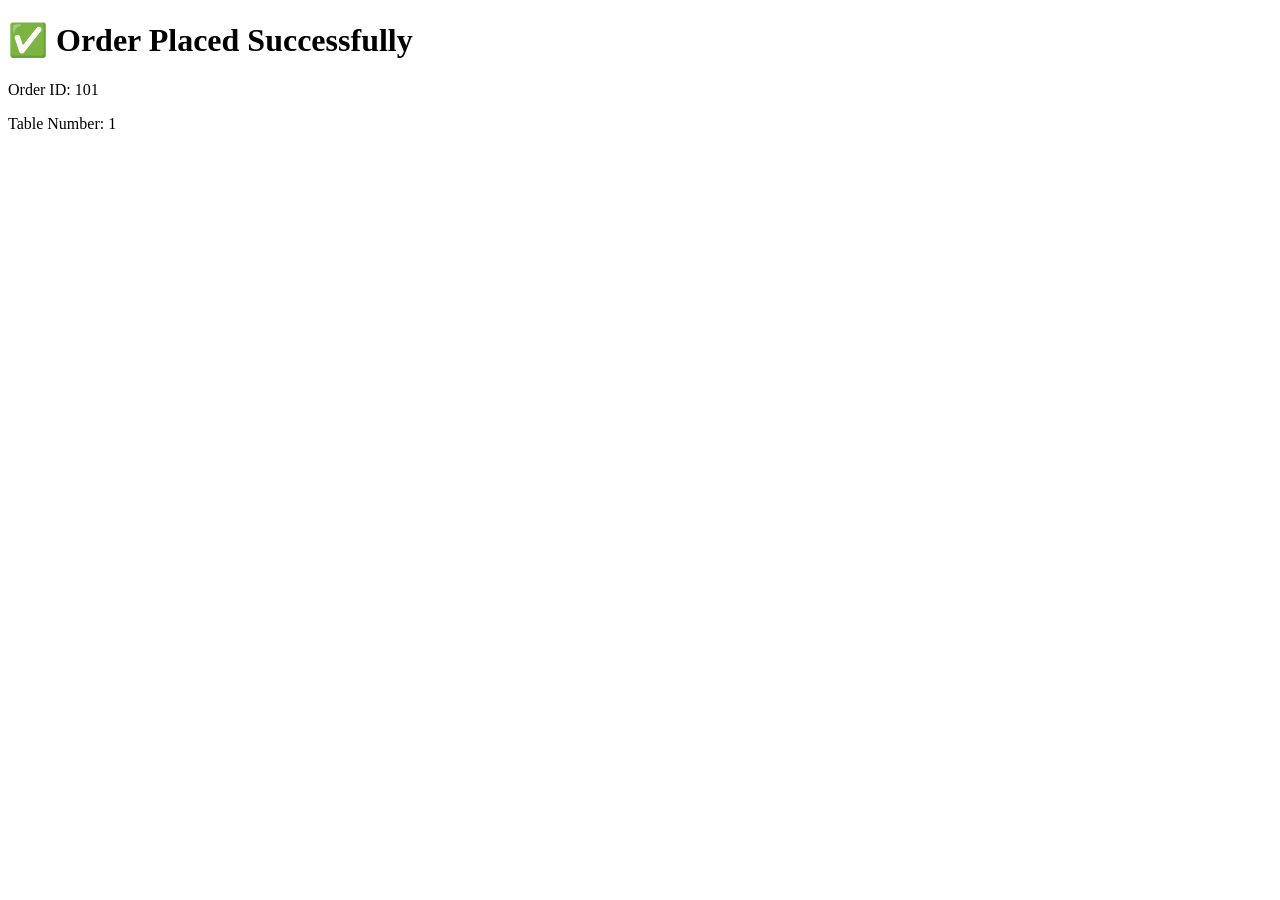
<file: templates/confirmation.html>
<!DOCTYPE html>
<html>
<head>
    <title>Order Confirmation</title>
</head>
<body>

<h1>✅ Order Placed Successfully</h1>

<p>Order ID: 101</p>

<p>Table Number: 1</p>

</body>
</html>
</file>
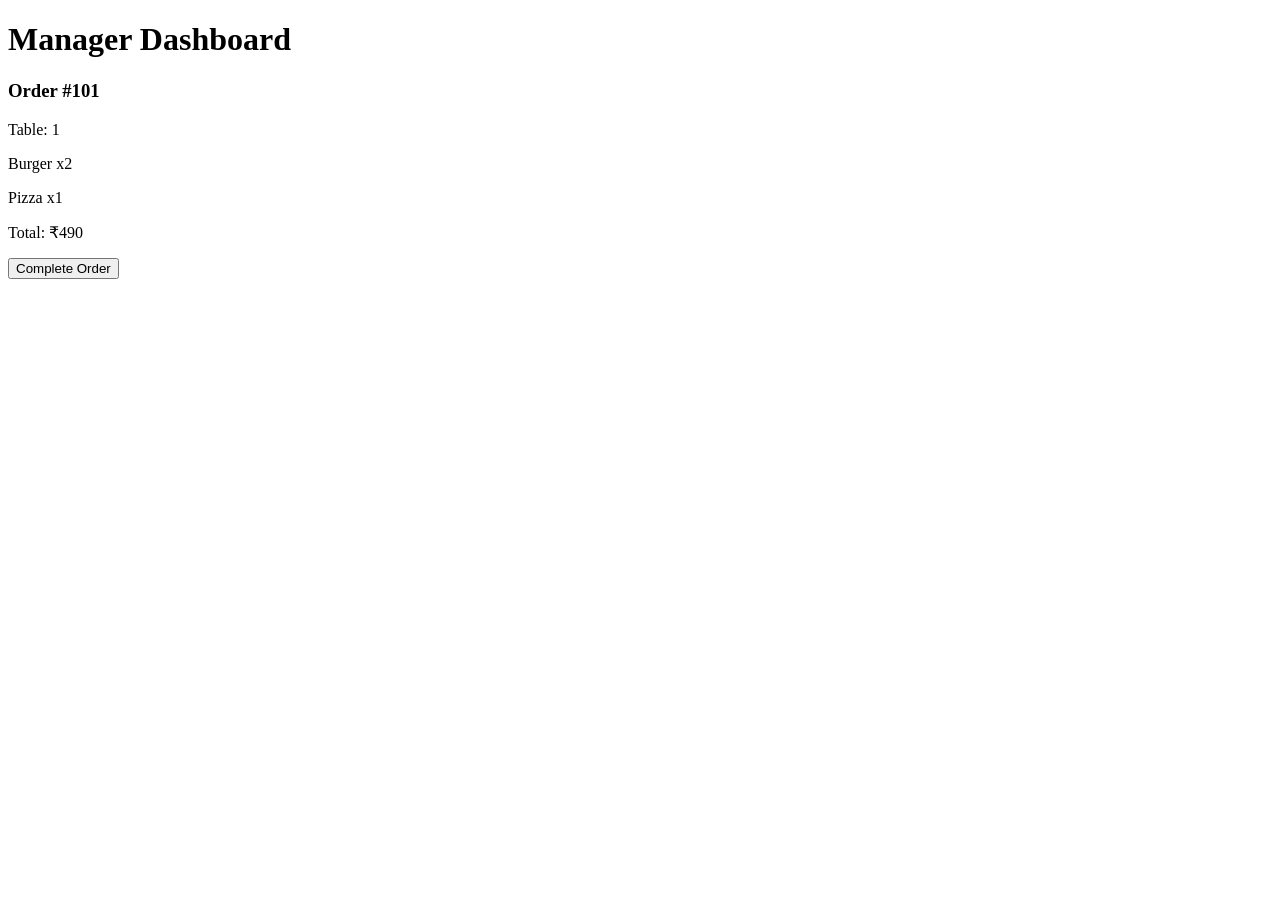
<file: templates/dashboard.html>
<!DOCTYPE html>
<html>
<head>
    <title>Dashboard</title>
</head>
<body>

<h1>Manager Dashboard</h1>

<h3>Order #101</h3>

<p>Table: 1</p>

<p>Burger x2</p>

<p>Pizza x1</p>

<p>Total: ₹490</p>

<button>Complete Order</button>

</body>
</html>
</file>
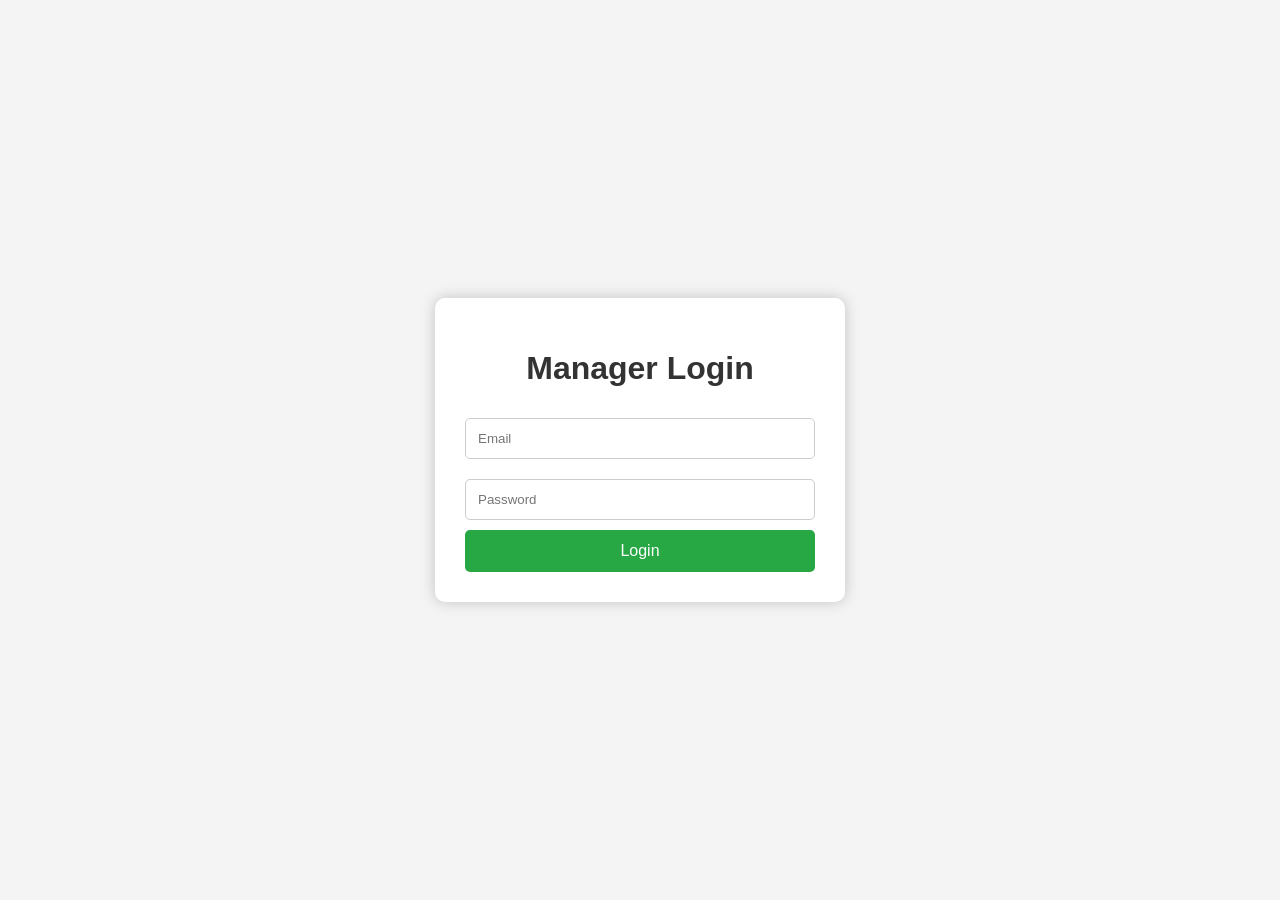
<file: templates/login.html>
<!DOCTYPE html>
<html>
<head>
    <title>Manager Login</title>

    <style>

        body{
            margin:0;
            padding:0;
            font-family:Arial, sans-serif;
            background:#f4f4f4;

            display:flex;
            justify-content:center;
            align-items:center;
            height:100vh;
        }

        .login-box{
            width:350px;
            background:white;
            padding:30px;
            border-radius:10px;
            box-shadow:0px 0px 15px rgba(0,0,0,0.2);
        }

        h1{
            text-align:center;
            color:#333;
        }

        input{
            width:100%;
            padding:12px;
            margin:10px 0;
            border:1px solid #ccc;
            border-radius:5px;
            box-sizing:border-box;
        }

        button{
            width:100%;
            padding:12px;
            background:#28a745;
            color:white;
            border:none;
            border-radius:5px;
            cursor:pointer;
            font-size:16px;
        }

        button:hover{
            background:#218838;
        }

    </style>
</head>

<body>

<div class="login-box">

    <h1>Manager Login</h1>

    <form method="POST">

        <input
            type="email"
            name="email"
            placeholder="Email"
            required
        >

        <input
            type="password"
            name="password"
            placeholder="Password"
            required
        >

        <button type="submit">
            Login
        </button>

    </form>

</div>

</body>
</html>
</file>
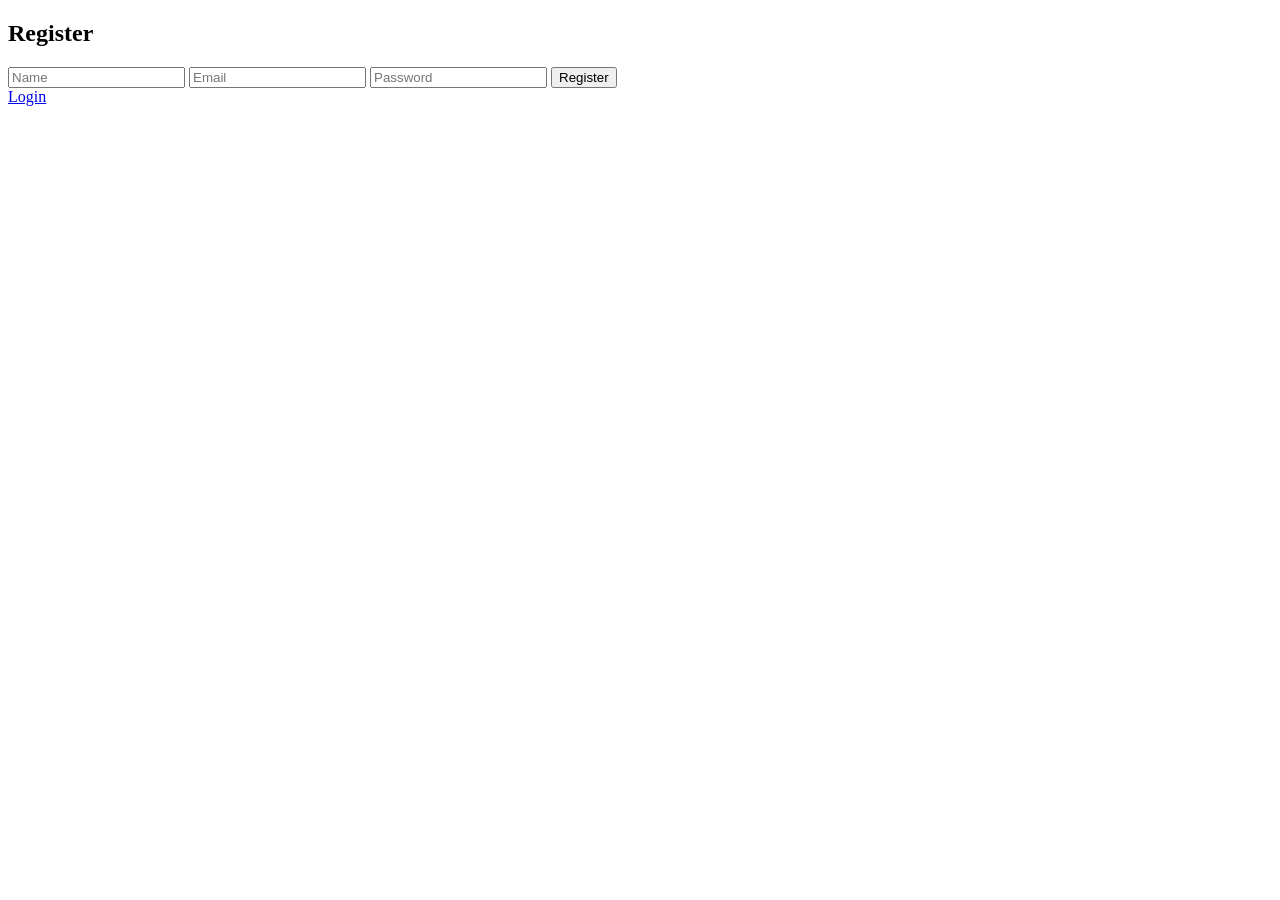
<file: templates/register.html>
<!DOCTYPE html>
<html>
<head>
<title>Register</title>
</head>
<body>

<h2>Register</h2>

<form method="POST">

<input type="text" name="name" placeholder="Name" required>

<input type="email" name="email" placeholder="Email" required>

<input type="password" name="password" placeholder="Password" required>

<button type="submit">Register</button>

</form>

<a href="/login">Login</a>

</body>
</html>
</file>
